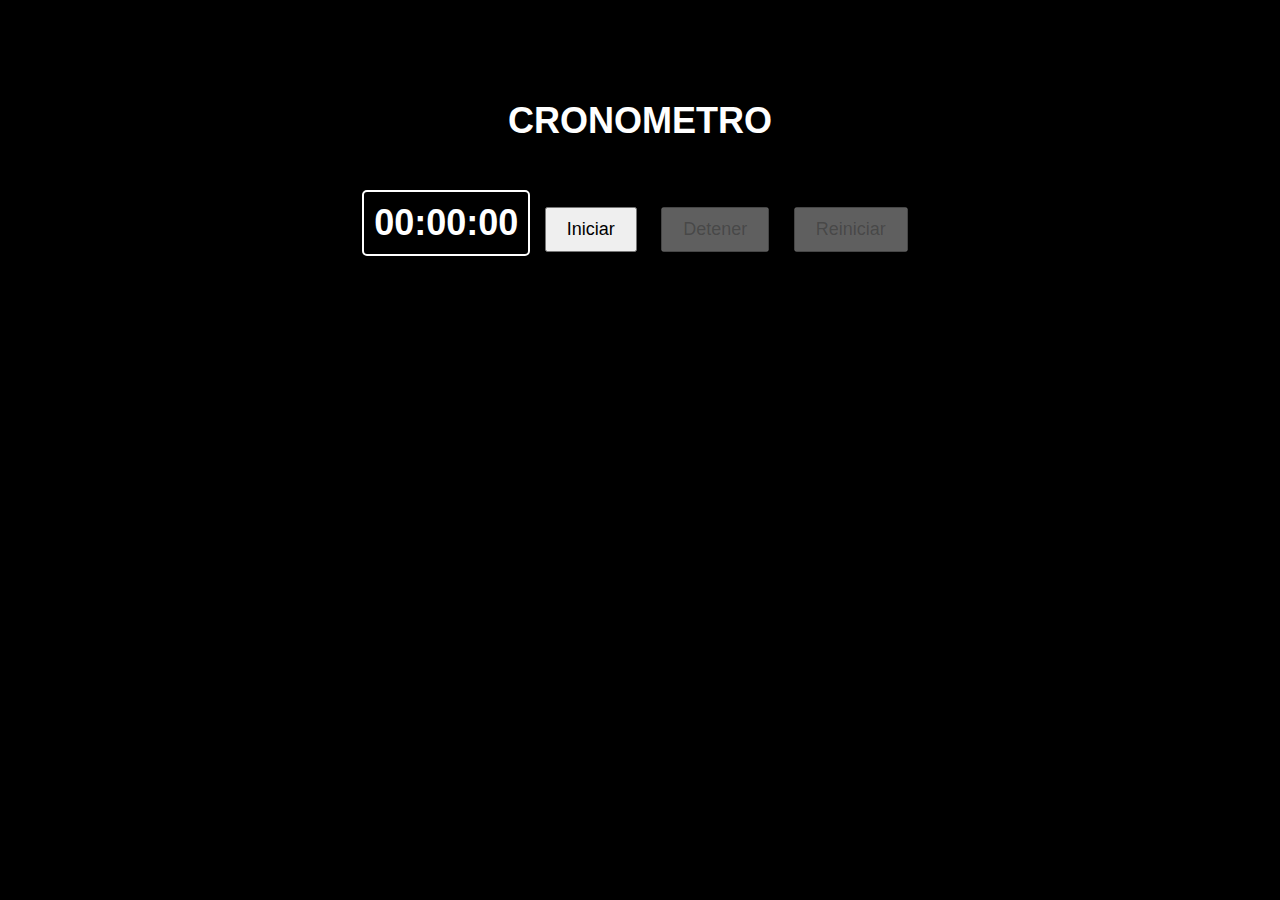
<file: Cronómetro/index.html>
<!DOCTYPE html>
<html lang="es">
<head>
    <meta charset="UTF-8"> 
    <meta name="viewport" content="width=device-width, initial-scale=1.0"> 
    <title>Cronómetro</title>
    <link rel="stylesheet" href="./css/index.css"> <!-- Enlace al archivo CSS que le da estilo al cronometro -->
</head>
<body>
    <div class="cronometro">
        <h1>CRONOMETRO</h1> <!-- Título del cronómetro -->  
        <h1 id="display">00:00:00</h1> <!-- Pantalla del cronómetro que muestra el tiempo -->
        <button id="start">Iniciar</button> <!-- Botón para iniciar el cronómetro -->
        <button id="stop" disabled>Detener</button> <!-- Botón para detener el cronómetro (inicialmente deshabilitado) -->
        <button id="reset" disabled>Reiniciar</button> <!-- Botón para reiniciar el cronómetro (inicialmente deshabilitado) -->
    </div>
    <script src="./js/index.js"></script> <!-- Enlace al archivo JavaScript que controla el cronómetro -->
</body>
</html>
</file>
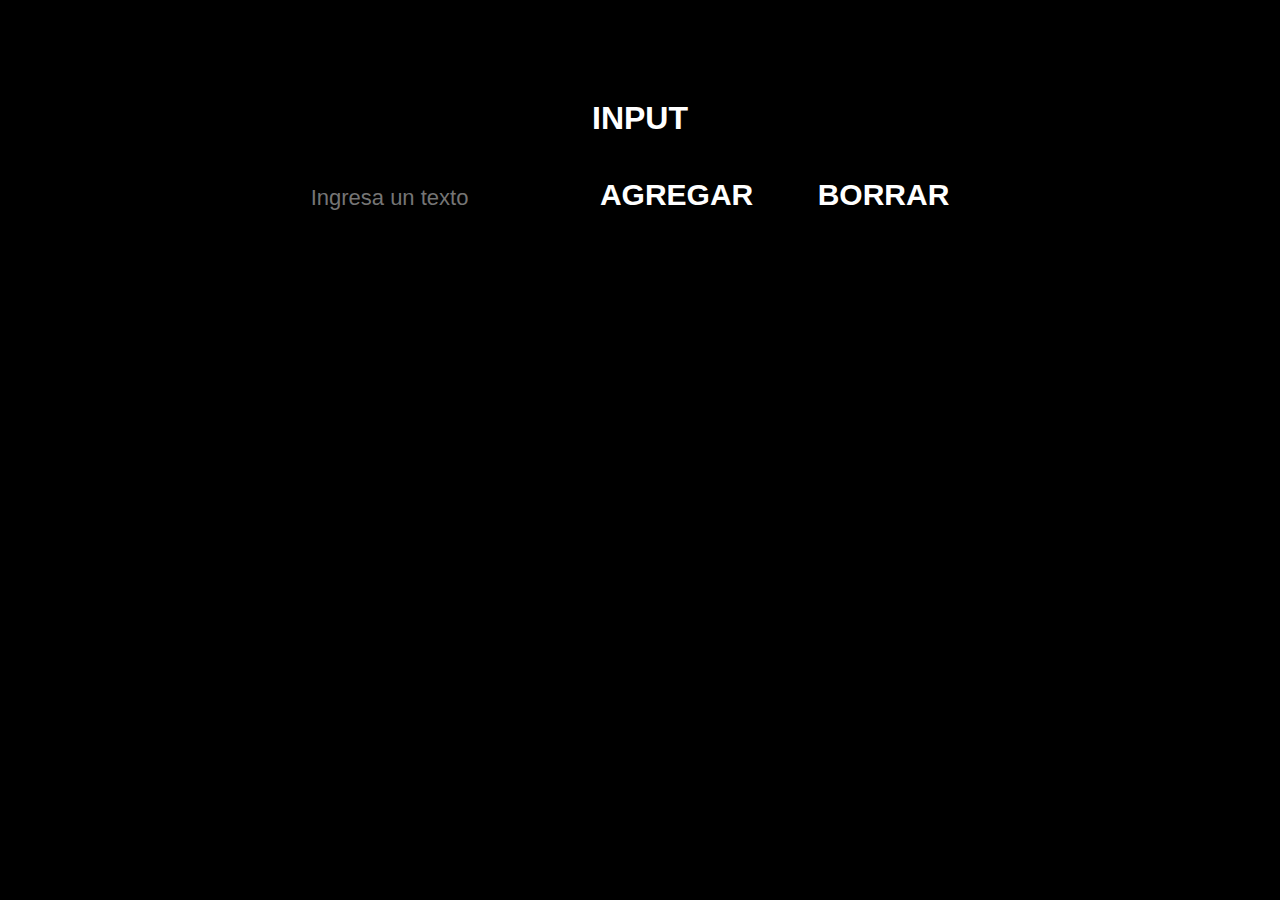
<file: Formulario/index.html>
<!DOCTYPE html> 
<html lang="es"> 
<head>
    <meta charset="UTF-8">
    <meta name="viewport" content="width=device-width, initial-scale=1.0"> 
    <title>Convertir a Minúsculas</title>
    <link rel="stylesheet" href="./css/index.css"> <!-- Enlace a una hoja de estilos CSS para la pagina del input -->
    <link href="https://fonts.cdnfonts.com/css/sf-pro-display" rel="stylesheet"> <!-- Enlace a una fuente externa para el texto -->
</head>
<body>
    <div class="container"> <!-- Inicio de un contenedor div con la clase "container" -->
        <h1>INPUT</h1> <!-- Encabezado de nivel 1 (título) que muestra "INPUT" -->
        <input type="text" id="inputTexto" placeholder="Ingresa un texto"> <!-- Campo de entrada de texto con un ID "inputTexto" y un marcador de posición (placeholder) -->
        <button id="btnAgregar">Agregar</button> <!-- Botón con un ID "btnAgregar" -->
        <button id="btnBorrar">Borrar</button> <!-- Botón con un ID "btnBorrar" -->
        <ul id="lista"></ul>   <!-- Lista no ordenada (ul) con un ID "lista" que se utilizará para mostrar elementos de lista -->
    </div>
    <script src="./js/index.js"></script> <!-- Enlace a un archivo de script JavaScript para que le de funcionalidad -->
</body>
</html>
</file>
<file: Cronómetro/css/index.css>
/* Estilo para el cuerpo de la página */

body {
    background-color: black; /* Fondo negro */
    font-family: 'SF Pro Display', sans-serif; /* Fuente de texto */
    color: white; /* Color de texto blanco */
    text-align: center; /* Alineación de texto al centro */
}

/* Estilos específicos para elementos con la clase "cronometro" */
.cronometro {
    margin-top: 100px; /* Margen superior de 100px */
}

/* Estilos para los elementos <h1> (encabezados) */
h1 {
    font-size: 36px; /* Tamaño de fuente de 36px */
    color: white; /* Color de texto blanco */
}

/* Estilos para los elementos <button> (botones) */
button {
    font-size: 18px; /* Tamaño de fuente de 18px */
    margin: 10px; /* Margen de 10px en todos los lados */
    padding: 10px 20px; /* Relleno de 10px arriba/abajo y 20px izquierda/derecha */
}

/* Estilos para el elemento con el id "display" */
#display {
    border: 2px solid white; /* Borde de 2px sólido blanco */
    border-radius: 5px; /* Borde redondeado con radio de 5px */
    padding: 10px; /* Relleno de 10px */
    display: inline-block; /* Elemento en línea con bloque */
}
</file>
<file: Formulario/css/index.css>
/* Estilo para el cuerpo de la página */
body {
    background-color: black; /* Establece el fondo en negro */
    font-family: 'SF Pro Display', sans-serif; /* Define la fuente utilizada para el texto */
    color: white; /* Establece el color del texto en blanco */
}

/* Estilos para el contenedor principal */
.container {
    text-align: center; /* Centra el contenido del contenedor */
    margin: 20px; /* Agrega un margen exterior de 20px en todos los lados */
    margin-top: 100px; /* Agrega un margen superior adicional de 100px */
}

/* Estilos para los botones */
button {
    padding: 10px 20px; /* Establece el espacio de relleno en los botones */
    margin: 10px; /* Agrega un margen exterior de 10px en todos los lados */
    border: none; /* Elimina el borde de los botones */
    border-radius: 5px; /* Agrega bordes redondeados */
    background-color: black; /* Establece el fondo de los botones en negro */
    color: white; /* Establece el color del texto en los botones en blanco */
    cursor: pointer; /* Cambia el cursor al estilo de "mano" al pasar por encima */
    font-weight: bold; /* Establece el grosor de la fuente como negrita */
    text-transform: uppercase; /* Convierte el texto a mayúsculas */
    font-size: 30px; /* Establece el tamaño de la fuente en 30px */
}

/* Estilos para los botones al pasar el cursor por encima */
button:hover {
    background-color: white; /* Cambia el fondo a blanco */
    color: black; /* Cambia el color del texto a negro */
    font-size: 30px; /* Mantiene el tamaño de la fuente en 30px al pasar el cursor por encima */
}

/* Estilos para los campos de entrada de texto */
input[type="text"] {
    font-size: 22px; /* Establece el tamaño de la fuente en los campos de entrada */
    width: 20%; /* Establece el ancho de los campos de entrada en un 20% del contenedor */
    padding: 10px; /* Agrega un espacio de relleno de 10px */
    background-color: black; /* Establece el fondo en negro */
    color: white; /* Establece el color del texto en blanco */
    border: none; /* Elimina el borde de los campos de entrada */
    border-radius: 5px; /* Agrega bordes redondeados */
    transition: background-color 0.3s, color 0.3s; /* Agrega una transición suave de color al fondo y al texto */
}

/* Estilo para los campos de entrada de texto al pasar el cursor por encima (opcional) */
input[type="text"]:hover {
    background-color: gray; /* Cambia el fondo a gris cuando el cursor está sobre el campo de entrada */
    color: black; /* Cambia el color del texto a negro cuando el cursor está sobre el campo de entrada */
}

/* Estilo para los campos de entrada de texto cuando están enfocados (opcional) */
input[type="text"]:focus {
    outline: none; /* Elimina el contorno al enfocar el campo de entrada */
    background-color: white; /* Cambia el fondo a blanco cuando el campo de entrada está enfocado */
    color: black; /* Cambia el color del texto a negro cuando el campo de entrada está enfocado */
}

/* Estilo para el marcador de posición en los campos de entrada (opcional) */
::placeholder {
    font-size: 22px; /* Establece el tamaño de la fuente del marcador de posición */
}
</file>
